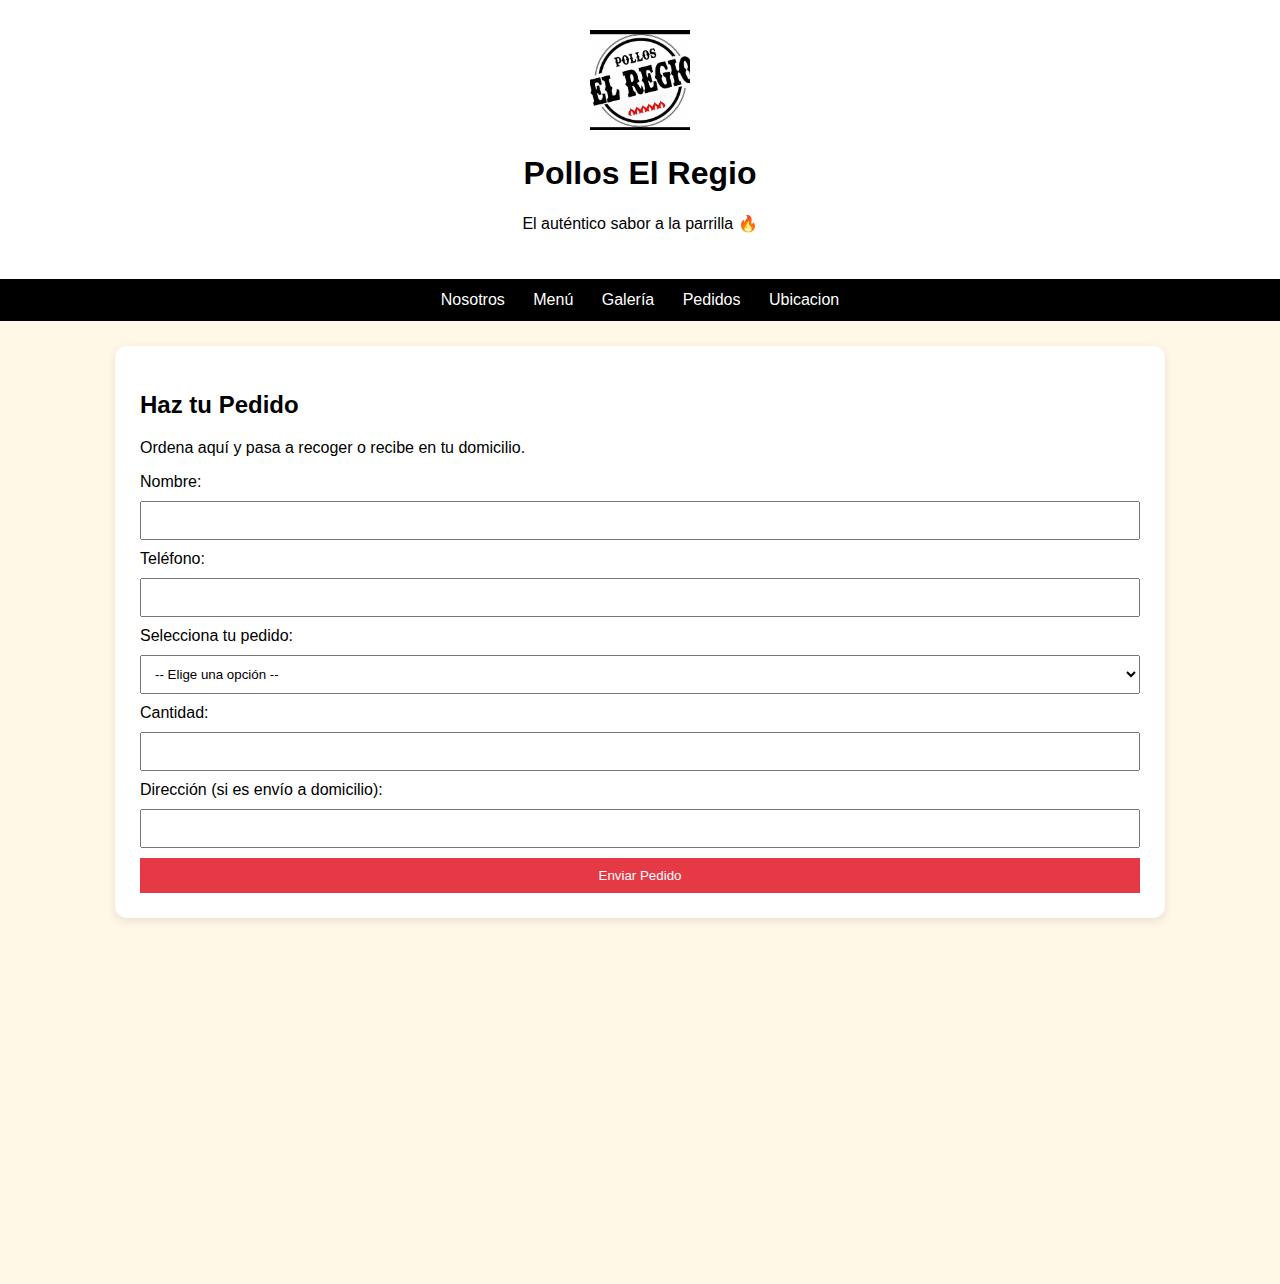
<file: Pedidos.html>
<!DOCTYPE html>
<html lang="es">
<head>
    <meta charset="UTF-8" />
    <meta name="viewport" content="width=device-width, initial-scale=1.0" />
    <title>Pollos El Regio</title>

    <link rel="stylesheet" href="style.css">
</head>

<body>

    <!-- HEADER -->
    <header class="hero">
        <img src="logo.jpeg" class="logo" alt="Pollos El Regio">
        <h1>Pollos El Regio</h1>
        <p>El auténtico sabor a la parrilla 🔥</p>
    </header>

    <!-- NAV -->
    <nav>
        <a href="index.html">Nosotros</a>
        <a href="#menu">Menú</a>
        <a href="#galeria">Galería</a>
        <a href="Pedidos.html">Pedidos</a>
        <a href="Ubicacion.html">Ubicacion</a>
    </nav>

<section id="pedidos" class="card">
    <h2>Haz tu Pedido</h2>
    <p>Ordena aquí y pasa a recoger o recibe en tu domicilio.</p>

    <form>

        <label for="nombre">Nombre:</label>
        <input type="text" id="nombre" name="nombre" required>

        <label for="telefono">Teléfono:</label>
        <input type="tel" id="telefono" name="telefono" required>

        <label for="producto">Selecciona tu pedido:</label>
        <select id="producto" name="producto" required>
            <option value="">-- Elige una opción --</option>
            <option value="pollo-entero">Pollo Entero</option>
            <option value="medio-pollo">Medio Pollo</option>
            <option value="tacos">Tacos</option>
            <option value="combo-familiar">Combo Familiar</option>
        </select>

        <label for="cantidad">Cantidad:</label>
        <input type="number" id="cantidad" name="cantidad" min="1" required>

        <label for="direccion">Dirección (si es envío a domicilio):</label>
        <input type="text" id="direccion" name="direccion">

        <button type="submit">Enviar Pedido</button>

    </form>
</section>

<!-- PEDIDOS -->
    <section id="pedido" class="card fade">
        <h2>Pedido en línea</h2>

        <form id="formPedido">
            <input type="text" placeholder="Nombre" required>
            <input type="tel" placeholder="Teléfono" required>

            <select required>
                <option value="">Selecciona tu pedido</option>
                <option>Pollo entero</option>
                <option>Medio pollo</option>
                <option>Tacos</option>
                <option>Combo familiar</option>
            </select>

            <button type="submit">Enviar pedido</button>
        </form>

        <p id="mensaje"></p>
    </section>

<script src="script.js"></script>
</body>
</html>
</file>
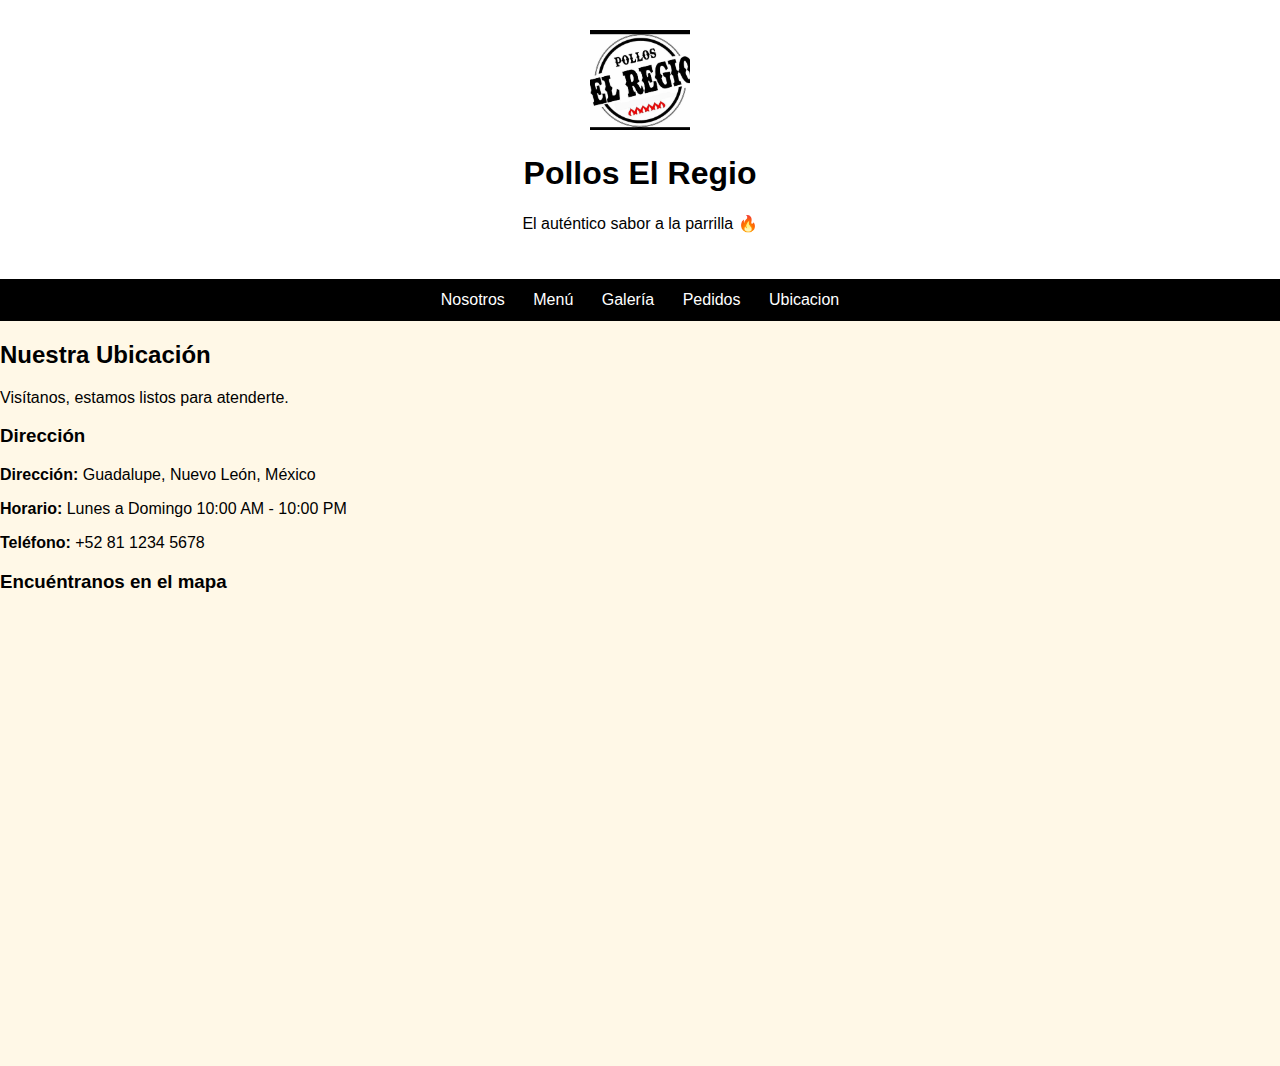
<file: Ubicacion.html>
<!DOCTYPE html>
<html lang="es">
<head>
    <meta charset="UTF-8" />
    <meta name="viewport" content="width=device-width, initial-scale=1.0" />
    <title>Pollos El Regio</title>

    <link rel="stylesheet" href="style.css">
</head>

<body>

    <!-- HEADER -->
    <header class="hero">
        <img src="logo.jpeg" class="logo" alt="Pollos El Regio">
        <h1>Pollos El Regio</h1>
        <p>El auténtico sabor a la parrilla 🔥</p>
    </header>

    <!-- NAV -->
    <nav>
        <a href="index.html">Nosotros</a>
        <a href="#menu">Menú</a>
        <a href="#galeria">Galería</a>
        <a href="Pedidos.html">Pedidos</a>
        <a href="Ubicacion.html">Ubicacion</a>
    </nav>

    <section id="ubicacion">
    <h2>Nuestra Ubicación</h2>
    <p>Visítanos, estamos listos para atenderte.</p>

    <div class="contenedor-ubicacion">

        <div class="info-ubicacion">
            <h3>Dirección</h3>
            <p><strong>Dirección:</strong> Guadalupe, Nuevo León, México</p>
            <p><strong>Horario:</strong> Lunes a Domingo 10:00 AM - 10:00 PM</p>
            <p><strong>Teléfono:</strong> +52 81 1234 5678</p>
        </div>

        <div class="mapa">
            <h3>Encuéntranos en el mapa</h3>
           <iframe src="https://www.google.com/maps/embed?pb=!1m14!1m8!1m3!1d224.76115351223535!2d-100.1878613!3d25.6653784!3m2!1i1024!2i768!4f13.1!3m3!1m2!1s0x8662c1b6322a39af%3A0xed2c0cb6f00075c4!2sPollos%20el%20Regio!5e0!3m2!1ses!2smx!4v1770849285958!5m2!1ses!2smx" width="600" height="450" style="border:0;" allowfullscreen="" loading="lazy" referrerpolicy="no-referrer-when-downgrade"></iframe>
        </div>

    </div>
</section>

 <script src="script.js"></script>
</body>
</html>
</file>
<file: style.css>
body {
    font-family: Arial, sans-serif;
    margin: 0;
    background: #fff8e7;
}

/* HEADER */
.hero {
    text-align: center;
    padding: 30px;
    background: white;
}

.logo {
    width: 100px;
}

/* NAV */
nav {
    background: black;
    text-align: center;
    padding: 12px;
}

nav a {
    color: white;
    margin: 0 12px;
    text-decoration: none;
}

/* TARJETAS */
.card {
    max-width: 1000px;
    margin: 25px auto;
    background: white;
    padding: 25px;
    border-radius: 12px;
    box-shadow: 0 3px 10px rgba(0,0,0,.1);
}

/* MENÚ */
.menu-grid {
    display: grid;
    grid-template-columns: repeat(auto-fit, minmax(200px, 1fr));
    gap: 15px;
}

.item {
    background: #ffe5b4;
    padding: 15px;
    border-radius: 8px;
    display: flex;
    justify-content: space-between;
}

/* GALERÍA */
.gallery {
    display: grid;
    grid-template-columns: repeat(auto-fit, minmax(250px, 1fr));
    gap: 10px;
}

.gallery img {
    width: 100%;
    border-radius: 10px;
}

/* FORM */
form {
    display: flex;
    flex-direction: column;
    gap: 10px;
}

input, select {
    padding: 10px;
}

button {
    background: #e63946;
    color: white;
    border: none;
    padding: 10px;
    cursor: pointer;
}

/* ANIMACIÓN */
.fade {
    opacity: 0;
    transform: translateY(20px);
    transition: 0.6s;
}

.fade.show {
    opacity: 1;
    transform: translateY(0);
}

/* FOOTER */
footer {
    background: black;
    color: white;
    text-align: center;
    padding: 15px;
}

.botones-contacto {
    display: flex;
    gap: 10px;
    flex-wrap: wrap;
    margin-top: 10px;
}

/* Botones redes */
.social {
    padding: 10px 15px;
    border-radius: 6px;
    color: white;
    text-decoration: none;
    font-weight: bold;
}

.facebook {
    background: #1877f2;
}

.instagram {
    background: #e1306c;
}

.social:hover {
    opacity: 0.85;
}
</file>
